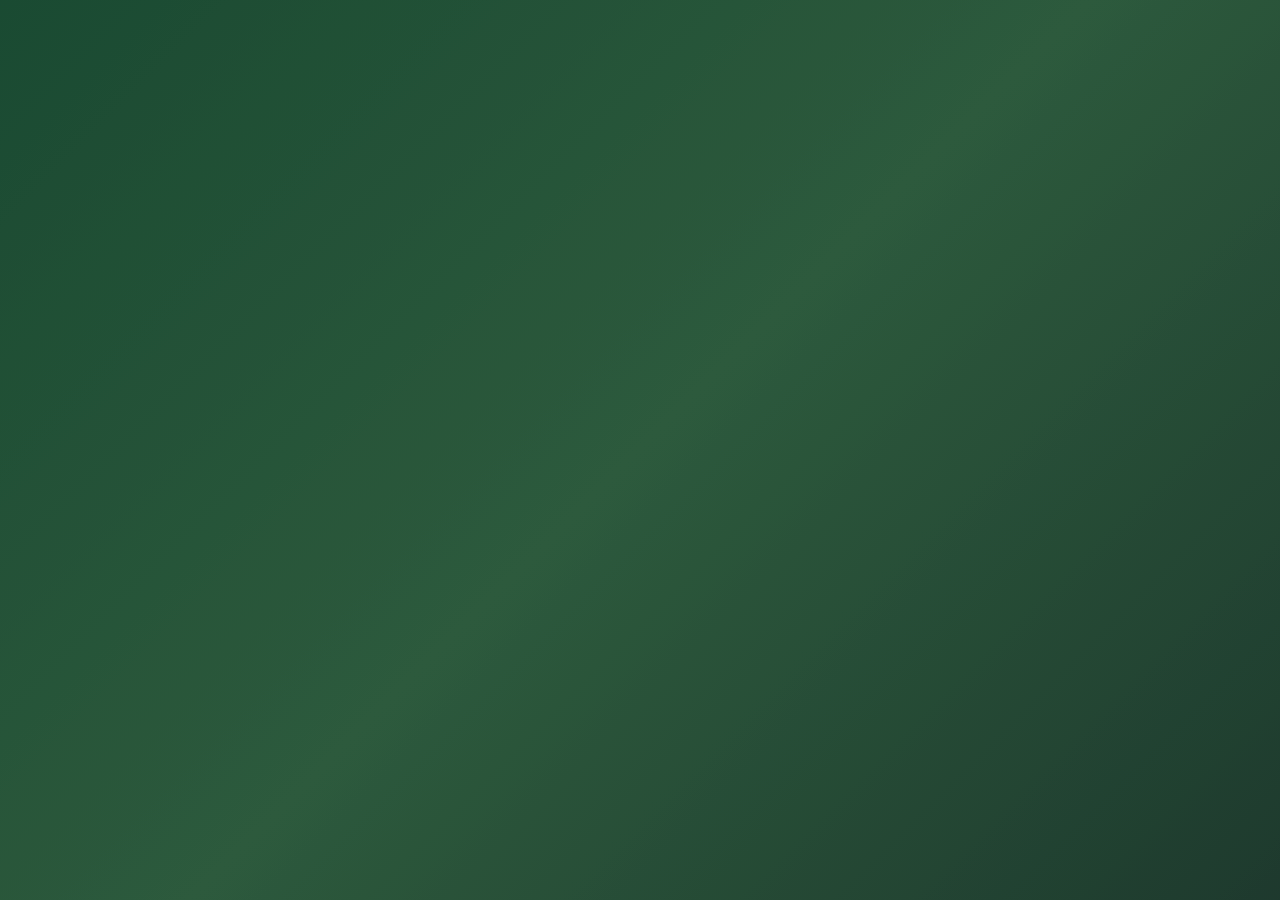
<file: index.html>
<!DOCTYPE html>
<html lang="en">
  <head>
    <meta charset="UTF-8" />
    <meta name="viewport" content="width=device-width, initial-scale=1.0" />
    <title>Bug Catcher Jim - Adventure Game</title>
    <link rel="stylesheet" href="styles.css" />
  </head>
  <body>
    <div id="game-container">
      <!-- Game content will be dynamically loaded here -->
    </div>

    <!-- Game UI Overlay -->
    <div id="game-ui" style="display: none">
      <div class="game-hud">
        <!-- Essential game info -->
        <div class="hud-top">
          <div class="hud-item">
            <span class="hud-label">Stage:</span>
            <span class="hud-value" id="stage-display">1</span>
          </div>
          <div class="hud-item">
            <span class="hud-label">Score:</span>
            <span class="hud-value" id="score-display">0</span>
          </div>
          <div class="hud-item coordinates">
            <span class="hud-label">Position:</span>
            <span class="hud-value" id="coordinates-display">(0, 0)</span>
          </div>
        </div>

        <!-- Stamina bar -->
        <div class="stamina-container">
          <div class="stamina-label">Stamina</div>
          <div class="stamina-bar">
            <div id="stamina-bar-fill" class="stamina-bar-fill"></div>
          </div>
        </div>

        <!-- Current status -->
        <div class="current-status">
          <div class="status-carrying">
            <span class="status-label">Carrying:</span>
            <span class="status-value" id="carrying-display">0/3</span>
          </div>
          <div class="status-stage">
            <span class="status-label">Controls:</span>
            <span class="status-value">WASD + SPACE to sprint</span>
          </div>
        </div>
      </div>
    </div>

    <!-- Canvas will be created dynamically by JavaScript -->

    <!-- Audio elements -->
    <audio id="background-music" loop preload="auto">
      <source src="audio/background-music.mp3" type="audio/mpeg" />
    </audio>
    <audio id="collect-sound" preload="auto">
      <source src="audio/collect-sound.mp3" type="audio/mpeg" />
    </audio>
    <audio id="ui-hover" preload="auto">
      <source src="audio/ui-hover.mp3" type="audio/mpeg" />
    </audio>
    <audio id="deposit-sound" preload="auto">
      <source src="audio/deposit-sound.mp3" type="audio/mpeg" />
    </audio>
    <audio id="monster-spawn" preload="auto">
      <source src="audio/monster-spawn.mp3" type="audio/mpeg" />
    </audio>
    <audio id="death-sound" preload="auto">
      <source src="audio/death-sound.mp3" type="audio/mpeg" />
    </audio>
    <audio id="stage-transition" preload="auto">
      <source src="audio/stage-transition.mp3" type="audio/mpeg" />
    </audio>
    <audio id="sprint-start" preload="auto">
      <source src="audio/sprint-start.mp3" type="audio/mpeg" />
    </audio>
    <audio id="sprint-stop" preload="auto">
      <source src="audio/sprint-stop.mp3" type="audio/mpeg" />
    </audio>

    <!-- Scripts -->
    <script src="config.js"></script>
    <script src="messages.js"></script>
    <script src="end-screen.js"></script>
    <script src="start-screen.js"></script>
    <script src="app.js"></script>
  </body>
</html>
</file>
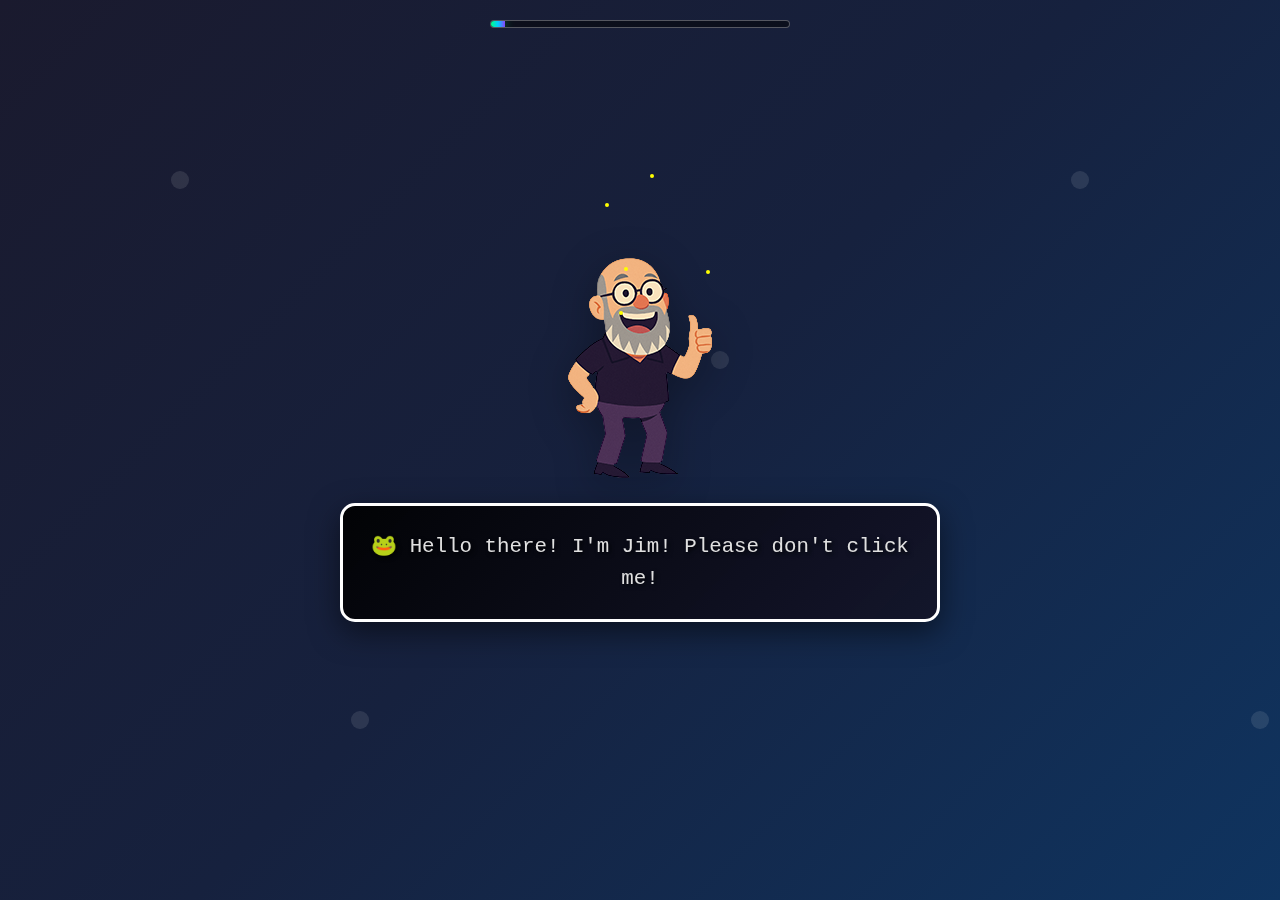
<file: HelloJim/index.html>
<!DOCTYPE html>
<html lang="en">
  <head>
    <meta charset="UTF-8" />
    <meta name="viewport" content="width=device-width, initial-scale=1.0" />
    <title>Jim Clicking Game - Enhanced</title>
    <style>
      * {
        margin: 0;
        padding: 0;
        box-sizing: border-box;
      }

      body {
        font-family: "Courier New", monospace;
        background: linear-gradient(
          135deg,
          #1a1a2e 0%,
          #16213e 50%,
          #0f3460 100%
        );
        color: #e0e0e0;
        min-height: 100vh;
        overflow: hidden;
        cursor: crosshair;
        position: relative;
      }

      body::before {
        content: "";
        position: fixed;
        top: 0;
        left: 0;
        width: 100%;
        height: 100%;
        background: url('data:image/svg+xml,<svg xmlns="http://www.w3.org/2000/svg" viewBox="0 0 100 100"><circle cx="20" cy="20" r="1" fill="rgba(255,255,255,0.1)"/><circle cx="80" cy="40" r="1" fill="rgba(255,255,255,0.1)"/><circle cx="40" cy="80" r="1" fill="rgba(255,255,255,0.1)"/></svg>');
        animation: twinkle 4s infinite;
        z-index: -1;
      }

      @keyframes twinkle {
        0%,
        100% {
          opacity: 0.3;
        }
        50% {
          opacity: 0.8;
        }
      }

      #game-container {
        position: relative;
        width: 100vw;
        height: 100vh;
        display: flex;
        flex-direction: column;
        justify-content: center;
        align-items: center;
        transition: transform 0.1s ease;
      }

      .screen-shake {
        animation: screenShake 0.5s ease-in-out;
      }

      @keyframes screenShake {
        0%,
        100% {
          transform: translate(0, 0);
        }
        10% {
          transform: translate(-5px, -5px);
        }
        20% {
          transform: translate(5px, 5px);
        }
        30% {
          transform: translate(-3px, 3px);
        }
        40% {
          transform: translate(3px, -3px);
        }
        50% {
          transform: translate(-2px, 2px);
        }
        60% {
          transform: translate(2px, -2px);
        }
        70% {
          transform: translate(-1px, 1px);
        }
        80% {
          transform: translate(1px, -1px);
        }
        90% {
          transform: translate(-1px, -1px);
        }
      }

      .jim-container {
        position: relative;
        text-align: center;
      }

      .jim-image {
        max-width: 300px;
        height: auto;
        cursor: pointer;
        transition: all 0.3s cubic-bezier(0.34, 1.56, 0.64, 1);
        user-select: none;
        filter: drop-shadow(0 10px 20px rgba(0, 0, 0, 0.3));
      }

      .jim-image:hover {
        transform: scale(1.05) rotate(1deg);
        filter: drop-shadow(0 15px 30px rgba(255, 255, 255, 0.2))
          brightness(1.2);
      }

      .jim-image.clicked {
        animation: clickPulse 0.3s ease-out;
      }

      @keyframes clickPulse {
        0% {
          transform: scale(1);
        }
        50% {
          transform: scale(1.15) rotate(5deg);
        }
        100% {
          transform: scale(1);
        }
      }

      .jim-image.damaged {
        animation: damageShake 0.4s ease-in-out;
        filter: drop-shadow(0 10px 20px rgba(255, 0, 0, 0.5)) hue-rotate(0deg);
      }

      @keyframes damageShake {
        0%,
        100% {
          transform: scale(1) rotate(0deg);
          filter: hue-rotate(0deg);
        }
        25% {
          transform: scale(0.95) rotate(-2deg);
          filter: hue-rotate(180deg);
        }
        75% {
          transform: scale(1.05) rotate(2deg);
          filter: hue-rotate(90deg);
        }
      }

      /* Beetle-specific animations */
      .beetle-jim {
        animation: beetleWiggle 2s infinite ease-in-out;
      }

      @keyframes beetleWiggle {
        0%,
        100% {
          transform: rotate(-1deg) scale(1);
        }
        25% {
          transform: rotate(1deg) scale(1.02);
        }
        50% {
          transform: rotate(-0.5deg) scale(0.98);
        }
        75% {
          transform: rotate(0.5deg) scale(1.01);
        }
      }

      .beetle-jim:hover {
        animation: beetleAngry 0.5s infinite ease-in-out;
      }

      @keyframes beetleAngry {
        0%,
        100% {
          transform: rotate(-3deg) scale(1.05);
        }
        50% {
          transform: rotate(3deg) scale(1.1);
        }
      }

      .beetle-jim.low-health {
        animation: beetlePanic 0.3s infinite ease-in-out;
        filter: drop-shadow(0 0 20px rgba(255, 0, 0, 0.8));
      }

      @keyframes beetlePanic {
        0%,
        100% {
          transform: rotate(-5deg) scale(0.95);
        }
        50% {
          transform: rotate(5deg) scale(1.1);
        }
      }

      /* Happy Jim animations */
      .happy-jim {
        animation: happyBounce 1.5s infinite ease-in-out;
      }

      @keyframes happyBounce {
        0%,
        100% {
          transform: translateY(0) rotate(0deg);
        }
        50% {
          transform: translateY(-10px) rotate(2deg);
        }
      }

      /* Scared Jim animations */
      .scared-jim {
        animation: scaredShiver 0.1s infinite ease-in-out;
      }

      @keyframes scaredShiver {
        0%,
        100% {
          transform: translateX(0);
        }
        25% {
          transform: translateX(-2px);
        }
        75% {
          transform: translateX(2px);
        }
      }

      /* Dead Jim animation */
      .dead-jim {
        animation: deadFloat 3s infinite ease-in-out;
        filter: grayscale(50%) brightness(0.7);
      }

      @keyframes deadFloat {
        0%,
        100% {
          transform: rotate(-5deg);
        }
        50% {
          transform: rotate(5deg);
        }
      }

      /* Invincible Jim animation */
      .invincible-jim {
        animation: invincibleGlow 1s infinite ease-in-out;
      }

      @keyframes invincibleGlow {
        0%,
        100% {
          filter: drop-shadow(0 0 10px rgba(255, 255, 0, 0.5)) brightness(1);
        }
        50% {
          filter: drop-shadow(0 0 30px rgba(255, 255, 0, 1)) brightness(1.3);
        }
      }

      .dialogue-box {
        background: linear-gradient(
          135deg,
          rgba(0, 0, 0, 0.9),
          rgba(20, 20, 40, 0.9)
        );
        border: 3px solid #fff;
        border-radius: 15px;
        padding: 25px;
        margin: 20px;
        max-width: 600px;
        min-height: 100px;
        display: flex;
        align-items: center;
        justify-content: center;
        box-shadow: 0 10px 30px rgba(0, 0, 0, 0.5);
        backdrop-filter: blur(10px);
        animation: dialoguePulse 0.5s ease-out;
      }

      @keyframes dialoguePulse {
        0% {
          transform: scale(0.9);
          opacity: 0;
        }
        100% {
          transform: scale(1);
          opacity: 1;
        }
      }

      .dialogue-text {
        font-size: 1.3em;
        text-align: center;
        line-height: 1.5;
        text-shadow: 2px 2px 4px rgba(0, 0, 0, 0.8);
        animation: typewriter 1s ease-in-out;
      }

      @keyframes typewriter {
        0% {
          width: 0;
          opacity: 0;
        }
        100% {
          width: 100%;
          opacity: 1;
        }
      }

      .hp-bar-container {
        margin: 25px 0;
        display: none;
        animation: hpBarSlideIn 0.5s ease-out;
      }

      @keyframes hpBarSlideIn {
        0% {
          transform: translateY(-20px);
          opacity: 0;
        }
        100% {
          transform: translateY(0);
          opacity: 1;
        }
      }

      .hp-bar {
        width: 250px;
        height: 25px;
        background: linear-gradient(135deg, #333, #555);
        border: 3px solid #fff;
        border-radius: 15px;
        overflow: hidden;
        margin: 0 auto;
        box-shadow: inset 0 5px 10px rgba(0, 0, 0, 0.5);
        position: relative;
      }

      .hp-bar::before {
        content: "";
        position: absolute;
        top: 0;
        left: 0;
        right: 0;
        height: 30%;
        background: linear-gradient(
          90deg,
          transparent,
          rgba(255, 255, 255, 0.3),
          transparent
        );
        animation: hpShine 2s infinite;
      }

      @keyframes hpShine {
        0% {
          transform: translateX(-100%);
        }
        100% {
          transform: translateX(100%);
        }
      }

      .hp-fill {
        height: 100%;
        background: linear-gradient(90deg, #ff4444, #ff8844, #ffaa44);
        transition: width 0.5s cubic-bezier(0.25, 0.46, 0.45, 0.94);
        position: relative;
        box-shadow: 0 0 20px rgba(255, 68, 68, 0.5);
      }

      .hp-fill.critical {
        background: linear-gradient(90deg, #ff0000, #cc0000);
        animation: hpCritical 0.5s infinite ease-in-out;
      }

      @keyframes hpCritical {
        0%,
        100% {
          box-shadow: 0 0 20px rgba(255, 0, 0, 0.8);
        }
        50% {
          box-shadow: 0 0 40px rgba(255, 0, 0, 1);
        }
      }

      .hp-text {
        text-align: center;
        margin-top: 8px;
        font-weight: bold;
        font-size: 1.1em;
        text-shadow: 2px 2px 4px rgba(0, 0, 0, 0.8);
      }

      .flying-jim {
        position: absolute !important;
        transition: all 1.5s cubic-bezier(0.25, 0.46, 0.45, 0.94) !important;
        animation: mothFlutter 0.3s infinite ease-in-out;
      }

      @keyframes mothFlutter {
        0%,
        100% {
          transform: rotate(-2deg) scale(1);
        }
        50% {
          transform: rotate(2deg) scale(1.02);
        }
      }

      .hopping-jim {
        position: absolute !important;
        animation: chickenHop 0.8s infinite ease-in-out;
      }

      @keyframes chickenHop {
        0%,
        100% {
          transform: translateY(0) rotate(-5deg);
        }
        50% {
          transform: translateY(-30px) rotate(5deg);
        }
      }

      .particle {
        position: absolute;
        pointer-events: none;
        z-index: 1000;
        animation: particleSpin 2s linear infinite;
      }

      @keyframes particleSpin {
        0% {
          transform: rotate(0deg) scale(1);
        }
        50% {
          transform: rotate(180deg) scale(1.2);
        }
        100% {
          transform: rotate(360deg) scale(1);
        }
      }

      .particle-container {
        position: fixed;
        top: 0;
        left: 0;
        width: 100vw;
        height: 100vh;
        pointer-events: none;
        z-index: 999;
      }

      .click-effect {
        position: absolute;
        pointer-events: none;
        color: #fff;
        font-size: 2em;
        font-weight: bold;
        text-shadow: 2px 2px 4px rgba(0, 0, 0, 0.8);
        animation: clickEffectFloat 1s ease-out forwards;
        z-index: 100;
      }

      @keyframes clickEffectFloat {
        0% {
          transform: scale(0) translateY(0);
          opacity: 1;
        }
        50% {
          transform: scale(1.2) translateY(-30px);
          opacity: 1;
        }
        100% {
          transform: scale(1) translateY(-60px);
          opacity: 0;
        }
      }

      .rainbow-effect {
        animation: rainbow 1s infinite;
      }

      @keyframes rainbow {
        0% {
          filter: hue-rotate(0deg) saturate(1.5);
        }
        25% {
          filter: hue-rotate(90deg) saturate(1.8);
        }
        50% {
          filter: hue-rotate(180deg) saturate(2);
        }
        75% {
          filter: hue-rotate(270deg) saturate(1.8);
        }
        100% {
          filter: hue-rotate(360deg) saturate(1.5);
        }
      }

      .progress-bar {
        position: fixed;
        top: 20px;
        left: 50%;
        transform: translateX(-50%);
        width: 300px;
        height: 8px;
        background: rgba(0, 0, 0, 0.5);
        border-radius: 4px;
        overflow: hidden;
        border: 1px solid rgba(255, 255, 255, 0.3);
        transition: opacity 1s ease-out;
      }

      .progress-bar.fade-out {
        opacity: 0;
      }

      .progress-fill {
        height: 100%;
        background: linear-gradient(90deg, #00ff88, #00ccff, #8844ff);
        transition: width 0.3s ease;
        box-shadow: 0 0 10px rgba(0, 255, 136, 0.5);
      }

      .combo-counter {
        position: fixed;
        top: 50px;
        right: 30px;
        font-size: 1.5em;
        font-weight: bold;
        color: #ffff00;
        text-shadow: 2px 2px 4px rgba(0, 0, 0, 0.8);
        animation: comboPulse 0.5s ease-out;
      }

      @keyframes comboPulse {
        0%,
        100% {
          transform: scale(1);
        }
        50% {
          transform: scale(1.2);
        }
      }
    </style>
  </head>
  <body>
    <div class="progress-bar">
      <div id="progress-fill" class="progress-fill"></div>
    </div>

    <div id="combo-counter" class="combo-counter" style="display: none"></div>

    <div id="game-container">
      <div class="jim-container">
        <img
          id="jim-image"
          class="jim-image happy-jim"
          src="jim1.png"
          alt="Jim"
        />
        <div id="dialogue-box" class="dialogue-box">
          <div id="dialogue-text" class="dialogue-text">
            Click me to begin this wild adventure!
          </div>
        </div>
        <div id="hp-bar-container" class="hp-bar-container">
          <div class="hp-bar">
            <div id="hp-fill" class="hp-fill"></div>
          </div>
          <div id="hp-text" class="hp-text"></div>
        </div>
      </div>
    </div>

    <div id="particle-container" class="particle-container"></div>

    <script>
      class JimGame {
        constructor() {
          this.currentJim = 1;
          this.maxJim = 22;
          this.hp = 0;
          this.maxHp = 0;
          this.clicksRequired = 1;
          this.currentClicks = 0;
          this.isMoving = false;
          this.moveInterval = null;
          this.particles = [];
          this.comboCount = 0;
          this.lastClickTime = 0;
          this.beetleClickCount = 0;

          this.jimImage = document.getElementById("jim-image");
          this.dialogueBox = document.getElementById("dialogue-box");
          this.dialogueText = document.getElementById("dialogue-text");
          this.hpContainer = document.getElementById("hp-bar-container");
          this.hpFill = document.getElementById("hp-fill");
          this.hpText = document.getElementById("hp-text");
          this.particleContainer =
            document.getElementById("particle-container");
          this.gameContainer = document.getElementById("game-container");
          this.progressFill = document.getElementById("progress-fill");
          this.comboCounter = document.getElementById("combo-counter");
          this.progressBar = document.querySelector(".progress-bar");

          this.dialogues = {
            1: "🐸 Hello there! I'm Jim! Please don't click me!",
            2: "😱 Oh no! You're going to click me! I'm SO scared!",
            3: "😵 Ow! That hurt!",
            4: "😖 My arm! OMG please stop, it's starting to bleed.",
            5: "💫 You vaporized my hand! I'm losing so much blood now!",
            6: "😏 Haha! Just kidding! You can't actually hurt me!",
            7: "✨ I'm INVINCIBLE! Your clicks are powerless against me!",
            8: "💀 Bleh... I'm dead...",
            9: "🗣️ Even as just a head, I CANNOT DIE! Mwahahaha!",
            10: "👻 Seriously, I'm immortal! Watch me transform...",
            11: "🪲 BEETLE MODE ACTIVATED! I have 5 HP now!",
            12: "🪲 Stronger beetle form! 6 HP of pure bug power!",
            13: "🪲 Even MORE beetle! 7 HP! I'm getting tougher!",
            14: "🪲 MEGA beetle! 8 HP! Try to stop me now!",
            15: "🪲 ULTRA beetle! 9 HP! I'm nearly unstoppable!",
            16: "🪲 SUPREME beetle! 10 HP! Peak beetle performance!",
            17: "🪲 LEGENDARY beetle! 11 HP! Maximum bug evolution!",
            18: "🦋 Now I'm a MOTH! Catch me if you can! 3 HP!",
            19: "🐔 Hop hop! I'm chicken-Jim! You need 2 clicks!",
            20: "🐔 Still hopping! Can't catch me! 2 clicks needed!",
            21: "🐔 Bawk bawk! I'm getting away! Click twice!",
            22: "🐔 FINAL FORM! Two more clicks and... CHAOS ERUPTS!",
          };

          // Beetle battle taunts for cycling dialogue
          this.beetleTaunts = {
            11: [
              "🪲 BEETLE MODE ACTIVATED! I have 5 HP now!",
              "🪲 You can't hurt me! I'm a bug now!",
              "🪲 My exoskeleton is impenetrable!",
              "🪲 Buzz buzz! Try harder!",
              "🪲 Is that the best you can do?",
            ],
            12: [
              "🪲 Stronger beetle form! 6 HP of pure bug power!",
              "🪲 I'm evolving with each hit!",
              "🪲 My carapace grows stronger!",
              "🪲 You're making me tougher!",
              "🪲 Keep clicking, I love it!",
            ],
            13: [
              "🪲 Even MORE beetle! 7 HP! I'm getting tougher!",
              "🪲 My mandibles are getting sharper!",
              "🪲 I'm becoming the ultimate bug!",
              "🪲 Your clicks fuel my transformation!",
              "🪲 I'm unstoppable now!",
            ],
            14: [
              "🪲 MEGA beetle! 8 HP! Try to stop me now!",
              "🪲 I'm reaching peak beetle form!",
              "🪲 My wings are growing stronger!",
              "🪲 You cannot comprehend my power!",
              "🪲 I am become bug, destroyer of clicks!",
            ],
            15: [
              "🪲 ULTRA beetle! 9 HP! I'm nearly unstoppable!",
              "🪲 I transcend normal beetle limits!",
              "🪲 My chitinous armor is legendary!",
              "🪲 You're witnessing bug perfection!",
              "🪲 I am the alpha and omega of beetles!",
            ],
            16: [
              "🪲 SUPREME beetle! 10 HP! Peak beetle performance!",
              "🪲 I am the pinnacle of bug evolution!",
              "🪲 My beetle form knows no equal!",
              "🪲 You face the ultimate arthropod!",
              "🪲 I am the beetle final boss!",
            ],
            17: [
              "🪲 LEGENDARY beetle! 11 HP! Maximum bug evolution!",
              "🪲 I have achieved beetle enlightenment!",
              "🪲 My form is beyond mortal comprehension!",
              "🪲 I am the stuff of beetle legends!",
              "🪲 Witness my ultimate beetle majesty!",
            ],
          };

          this.clickPhrases = [
            "POW!",
            "BAM!",
            "WHACK!",
            "BONK!",
            "SMASH!",
            "HIT!",
            "CRACK!",
            "THWAP!",
            "BOOM!",
            "ZAP!",
          ];

          this.init();
        }

        init() {
          this.updateDisplay();
          this.updateProgressBar();
          this.jimImage.addEventListener("click", (e) => this.handleClick(e));
          document.addEventListener("mousemove", (e) =>
            this.handleMouseMove(e)
          );

          // Add some initial sparkle
          this.createSparkle(this.jimImage.getBoundingClientRect());
        }

        // Helper function to keep positions within screen bounds
        keepWithinBounds(x, y, elementWidth, elementHeight) {
          const margin = 20; // Minimum distance from screen edges
          const maxX = window.innerWidth - elementWidth - margin;
          const maxY = window.innerHeight - elementHeight - margin;

          const boundedX = Math.max(margin, Math.min(maxX, x));
          const boundedY = Math.max(margin, Math.min(maxY, y));

          return { x: boundedX, y: boundedY };
        }

        handleClick(e) {
          e.preventDefault();
          const now = Date.now();

          // Combo system
          if (now - this.lastClickTime < 1000) {
            this.comboCount++;
          } else {
            this.comboCount = 1;
          }
          this.lastClickTime = now;
          this.updateComboCounter();

          // Visual feedback
          this.addClickEffect(e);
          this.jimImage.classList.add("clicked");
          setTimeout(() => this.jimImage.classList.remove("clicked"), 300);

          // Screen shake for impact
          if (this.currentJim >= 11) {
            this.screenShake();
          }

          this.currentClicks++;

          if (this.currentJim >= 11 && this.currentJim <= 18) {
            // HP system active
            this.hp = Math.max(0, this.hp - 1);
            this.updateHPBar();

            // Add damage animation
            this.jimImage.classList.add("damaged");
            setTimeout(() => this.jimImage.classList.remove("damaged"), 400);

            // Cycle beetle dialogue during combat
            if (this.currentJim >= 11 && this.currentJim <= 17) {
              this.beetleClickCount++;
              this.updateBeetleDialogue();
            }

            if (this.hp > 0) {
              return; // Don't advance until HP is 0
            }
          }

          if (this.currentJim >= 19 && this.currentJim <= 22) {
            // Hopping Jims need 2 clicks
            if (this.currentClicks < 2) {
              this.moveAwayFromCursor(e);
              return;
            }
          }

          // Advance to next Jim
          this.currentClicks = 0;
          this.beetleClickCount = 0; // Reset beetle click counter
          this.currentJim++;

          if (this.currentJim > this.maxJim) {
            this.startParticleShow();
            return;
          }

          this.updateDisplay();
          this.updateProgressBar();
        }

        updateDisplay() {
          this.jimImage.src = `jim${this.currentJim}.png`;
          this.dialogueText.textContent =
            this.dialogues[this.currentJim] || "...";

          // Add dialogue animation
          this.dialogueBox.style.animation = "dialoguePulse 0.5s ease-out";

          // Reset positioning and movement
          this.stopMovement();
          this.jimImage.style.position = "static";
          this.jimImage.className = "jim-image"; // Reset classes

          // Add personality-based animations
          this.addPersonalityAnimation();

          // HP system for beetles (11-17) and moth (18)
          if (this.currentJim >= 11 && this.currentJim <= 18) {
            this.setupHPSystem();
            // Fade out progress bar when entering beetle mode
            if (this.currentJim === 11) {
              this.progressBar.classList.add("fade-out");
            }
          } else {
            this.hpContainer.style.display = "none";
          }

          // Special behaviors
          if (this.currentJim === 18) {
            this.startFlyingBehavior();
          } else if (this.currentJim >= 19 && this.currentJim <= 22) {
            this.startHoppingBehavior();
          }
        }

        updateBeetleDialogue() {
          if (this.beetleTaunts[this.currentJim]) {
            const taunts = this.beetleTaunts[this.currentJim];
            const tauntIndex = (this.beetleClickCount - 1) % taunts.length;
            this.dialogueText.textContent = taunts[tauntIndex];
            this.dialogueBox.style.animation = "dialoguePulse 0.5s ease-out";
          }
        }

        addPersonalityAnimation() {
          if (this.currentJim === 1) {
            this.jimImage.classList.add("happy-jim");
          } else if (this.currentJim === 2) {
            this.jimImage.classList.add("scared-jim");
          } else if (this.currentJim >= 6 && this.currentJim <= 7) {
            this.jimImage.classList.add("invincible-jim");
          } else if (this.currentJim === 8) {
            this.jimImage.classList.add("dead-jim");
          } else if (this.currentJim >= 11 && this.currentJim <= 17) {
            this.jimImage.classList.add("beetle-jim");
          }
        }

        setupHPSystem() {
          if (this.currentJim >= 11 && this.currentJim <= 17) {
            // Beetles: HP increases by 1 each time, starting at 5
            this.maxHp = 3 + (this.currentJim - 11);
          } else if (this.currentJim === 18) {
            // Moth: 3 HP
            this.maxHp = 6;
          }

          this.hp = this.maxHp;
          this.hpContainer.style.display = "block";
          this.hpContainer.style.animation = "hpBarSlideIn 0.5s ease-out";
          this.updateHPBar();
        }

        updateHPBar() {
          const percentage = (this.hp / this.maxHp) * 100;
          this.hpFill.style.width = percentage + "%";
          this.hpText.textContent = `❤️ ${this.hp} / ${this.maxHp} HP`;

          // Add critical health effects
          if (percentage <= 25) {
            this.hpFill.classList.add("critical");
            if (this.currentJim >= 11 && this.currentJim <= 17) {
              this.jimImage.classList.add("low-health");
            }
          } else {
            this.hpFill.classList.remove("critical");
            this.jimImage.classList.remove("low-health");
          }
        }

        updateProgressBar() {
          const percentage = (this.currentJim / this.maxJim) * 100;
          this.progressFill.style.width = percentage + "%";
        }

        updateComboCounter() {
          if (this.comboCount > 1) {
            this.comboCounter.textContent = `${this.comboCount}x COMBO!`;
            this.comboCounter.style.display = "block";
            this.comboCounter.style.animation = "comboPulse 0.5s ease-out";

            setTimeout(() => {
              if (Date.now() - this.lastClickTime > 2000) {
                this.comboCounter.style.display = "none";
                this.comboCount = 0;
              }
            }, 2000);
          }
        }

        addClickEffect(e) {
          const effect = document.createElement("div");
          effect.classList.add("click-effect");
          effect.textContent =
            this.clickPhrases[
              Math.floor(Math.random() * this.clickPhrases.length)
            ];

          const rect = this.jimImage.getBoundingClientRect();
          effect.style.left = rect.left + Math.random() * rect.width + "px";
          effect.style.top = rect.top + Math.random() * rect.height + "px";
          effect.style.color = `hsl(${Math.random() * 360}, 100%, 70%)`;

          document.body.appendChild(effect);

          setTimeout(() => effect.remove(), 1000);
        }

        screenShake() {
          this.gameContainer.classList.add("screen-shake");
          setTimeout(
            () => this.gameContainer.classList.remove("screen-shake"),
            500
          );
        }

        createSparkle(rect) {
          for (let i = 0; i < 5; i++) {
            setTimeout(() => {
              const sparkle = document.createElement("div");
              sparkle.style.position = "absolute";
              sparkle.style.left =
                rect.left + Math.random() * rect.width + "px";
              sparkle.style.top = rect.top + Math.random() * rect.height + "px";
              sparkle.style.width = "4px";
              sparkle.style.height = "4px";
              sparkle.style.background = "#ffff00";
              sparkle.style.borderRadius = "50%";
              sparkle.style.pointerEvents = "none";
              sparkle.style.animation = "clickEffectFloat 1s ease-out forwards";
              sparkle.style.zIndex = "100";

              document.body.appendChild(sparkle);
              setTimeout(() => sparkle.remove(), 1000);
            }, i * 100);
          }
        }

        startFlyingBehavior() {
          this.jimImage.classList.add("flying-jim");
          this.jimImage.style.position = "absolute";
          this.isMoving = true;

          // Get the Jim image dimensions for boundary calculations
          const jimRect = this.jimImage.getBoundingClientRect();
          const jimWidth = jimRect.width;
          const jimHeight = jimRect.height;

          this.moveInterval = setInterval(() => {
            // Generate random position within screen bounds
            const randomX = Math.random() * (window.innerWidth - jimWidth);
            const randomY = Math.random() * (window.innerHeight - jimHeight);

            // Ensure position is within bounds
            const boundedPos = this.keepWithinBounds(
              randomX,
              randomY,
              jimWidth,
              jimHeight
            );

            this.jimImage.style.left = boundedPos.x + "px";
            this.jimImage.style.top = boundedPos.y + "px";

            // Add flutter trail
            this.createFlutterTrail(boundedPos.x, boundedPos.y);
          }, 1500);
        }

        createFlutterTrail(x, y) {
          for (let i = 0; i < 3; i++) {
            setTimeout(() => {
              const trail = document.createElement("div");
              trail.style.position = "absolute";
              trail.style.left = x + Math.random() * 50 + "px";
              trail.style.top = y + Math.random() * 50 + "px";
              trail.style.width = "6px";
              trail.style.height = "6px";
              trail.style.background = "rgba(255, 255, 255, 0.6)";
              trail.style.borderRadius = "50%";
              trail.style.pointerEvents = "none";
              trail.style.animation = "clickEffectFloat 0.8s ease-out forwards";

              document.body.appendChild(trail);
              setTimeout(() => trail.remove(), 800);
            }, i * 50);
          }
        }

        startHoppingBehavior() {
          this.jimImage.classList.add("hopping-jim");
          this.jimImage.style.position = "absolute";

          // Initialize chicken running behavior
          this.chickenDirection = Math.random() < 0.5 ? 1 : -1; // 1 for clockwise, -1 for counter-clockwise
          this.chickenPosition = 0; // Position along the perimeter (0-1)
          this.chickenSpeed = 0.002; // Speed of movement along perimeter

          this.positionChickenOnEdge();
          this.startChickenRunning();
        }

        positionChickenOnEdge() {
          const margin = 20;
          const jimWidth = 300; // Use the max-width from CSS instead of getBoundingClientRect
          const jimHeight = jimWidth * 0.75; // Approximate aspect ratio for Jim images

          // Calculate screen dimensions minus margins and Jim's size
          const screenWidth = window.innerWidth - margin * 2 - jimWidth;
          const screenHeight = window.innerHeight - margin * 2 - jimHeight;
          const perimeter = (screenWidth + screenHeight) * 2;
          const bumppx = window.innerWidth * 0.3;
          const bumppy = window.innerHeight * 0.3;

          // Convert position (0-1) to actual coordinates on screen edge
          const distanceAlongPerimeter = this.chickenPosition * perimeter;
          let x, y;

          if (distanceAlongPerimeter <= screenWidth) {
            // Top edge - moving left to right
            x = margin + distanceAlongPerimeter;
            y = margin;
          } else if (distanceAlongPerimeter <= screenWidth + screenHeight) {
            // Right edge - moving top to bottom
            x = margin + screenWidth;
            y = margin + (distanceAlongPerimeter - screenWidth);
          } else if (distanceAlongPerimeter <= screenWidth * 2 + screenHeight) {
            // Bottom edge - moving right to left
            x =
              margin +
              screenWidth -
              (distanceAlongPerimeter - screenWidth - screenHeight);
            y = margin + screenHeight;
          } else {
            // Left edge - moving bottom to top
            x = margin;
            y =
              margin +
              screenHeight -
              (distanceAlongPerimeter - screenWidth * 2 - screenHeight);
          }

          this.jimImage.style.left = x - bumppx + "px";
          this.jimImage.style.top = y - bumppy + "px";
        }

        startChickenRunning() {
          this.isMoving = true;

          this.moveInterval = setInterval(() => {
            // Move along the perimeter
            this.chickenPosition += this.chickenSpeed * this.chickenDirection;

            // Wrap around when reaching the end
            if (this.chickenPosition < 0) {
              this.chickenPosition = 1;
            } else if (this.chickenPosition > 1) {
              this.chickenPosition = 0;
            }

            this.positionChickenOnEdge();
          }, 16); // ~60fps
        }

        moveAwayFromCursor(e) {
          // For chicken Jims, reverse direction instead of moving away from cursor
          this.chickenDirection *= -1;

          // Add escape dust at current position
          const rect = this.jimImage.getBoundingClientRect();
          this.createEscapeDust(rect.left, rect.top);
        }

        createEscapeDust(x, y) {
          for (let i = 0; i < 5; i++) {
            const dust = document.createElement("div");
            dust.style.position = "absolute";
            dust.style.left = x + Math.random() * 100 + "px";
            dust.style.top = y + Math.random() * 100 + "px";
            dust.style.width = "8px";
            dust.style.height = "8px";
            dust.style.background = "rgba(255, 255, 255, 0.4)";
            dust.style.borderRadius = "50%";
            dust.style.pointerEvents = "none";
            dust.style.animation = "clickEffectFloat 1.2s ease-out forwards";

            document.body.appendChild(dust);
            setTimeout(() => dust.remove(), 1200);
          }
        }

        handleMouseMove(e) {
          // Removed cursor avoidance for chicken Jims - they now run along edges
          // and only change direction when clicked
        }

        stopMovement() {
          this.isMoving = false;
          if (this.moveInterval) {
            clearInterval(this.moveInterval);
            this.moveInterval = null;
          }
        }

        startParticleShow() {
          this.dialogueText.textContent = "🎉 ULTIMATE PARTICLE EXPLOSION! 🎉";
          this.jimImage.style.display = "none";
          this.hpContainer.style.display = "none";
          this.comboCounter.style.display = "none";

          // Massive screen shake
          this.gameContainer.classList.add("screen-shake");

          // Create massive particle shower
          const particleCount = 500;
          const duration = 10000; // 10 seconds

          for (let i = 0; i < particleCount; i++) {
            setTimeout(() => {
              this.createParticle();
            }, Math.random() * duration);
          }

          // Add firework bursts
          for (let i = 0; i < 20; i++) {
            setTimeout(() => {
              this.createFireworkBurst();
            }, Math.random() * duration);
          }

          // Restart game after particle show
          setTimeout(() => {
            this.resetGame();
          }, duration);
        }

        createParticle() {
          const particle = document.createElement("img");
          particle.classList.add("particle", "rainbow-effect");
          particle.src = Math.random() > 0.5 ? "thumbs.png" : "hand.png";

          // Random starting position at top of screen
          particle.style.left = Math.random() * window.innerWidth + "px";
          particle.style.top = "-50px";
          particle.style.width = 30 + Math.random() * 50 + "px";
          particle.style.height = "auto";
          particle.style.position = "absolute";
          particle.style.zIndex = "1000";

          this.particleContainer.appendChild(particle);

          // Animate particle falling with physics
          let yPos = -50;
          let xVel = (Math.random() - 0.5) * 8;
          let yVel = 2 + Math.random() * 4;
          let rotation = Math.random() * 360;
          let rotVel = (Math.random() - 0.5) * 20;

          const animateParticle = () => {
            yPos += yVel;
            yVel += 0.2; // gravity
            rotation += rotVel;

            particle.style.top = yPos + "px";
            particle.style.left = parseFloat(particle.style.left) + xVel + "px";
            particle.style.transform = `rotate(${rotation}deg) scale(${
              1 + Math.sin(yPos * 0.01) * 0.2
            })`;

            if (yPos < window.innerHeight + 100) {
              requestAnimationFrame(animateParticle);
            } else {
              particle.remove();
            }
          };

          requestAnimationFrame(animateParticle);
        }

        createFireworkBurst() {
          const centerX = Math.random() * window.innerWidth;
          const centerY = Math.random() * (window.innerHeight * 0.6);

          for (let i = 0; i < 12; i++) {
            const angle = (i / 12) * Math.PI * 2;
            const burst = document.createElement("div");
            burst.style.position = "absolute";
            burst.style.left = centerX + "px";
            burst.style.top = centerY + "px";
            burst.style.width = "4px";
            burst.style.height = "4px";
            burst.style.background = `hsl(${Math.random() * 360}, 100%, 70%)`;
            burst.style.borderRadius = "50%";
            burst.style.pointerEvents = "none";

            document.body.appendChild(burst);

            let distance = 0;
            const animateBurst = () => {
              distance += 5;
              const x = centerX + Math.cos(angle) * distance;
              const y = centerY + Math.sin(angle) * distance;

              burst.style.left = x + "px";
              burst.style.top = y + "px";
              burst.style.opacity = Math.max(0, 1 - distance / 200);

              if (distance < 200) {
                requestAnimationFrame(animateBurst);
              } else {
                burst.remove();
              }
            };

            requestAnimationFrame(animateBurst);
          }
        }

        resetGame() {
          // Clear particles
          this.particleContainer.innerHTML = "";

          // Reset game state
          this.currentJim = 1;
          this.hp = 0;
          this.maxHp = 0;
          this.clicksRequired = 1;
          this.currentClicks = 0;
          this.comboCount = 0;
          this.beetleClickCount = 0;
          this.chickenDirection = 0;
          this.chickenPosition = 0;
          this.chickenSpeed = 0;
          this.stopMovement();

          // Reset display
          this.jimImage.style.display = "block";
          this.jimImage.style.position = "static";
          this.jimImage.className = "jim-image happy-jim";
          this.gameContainer.classList.remove("screen-shake");
          this.comboCounter.style.display = "none";
          this.progressBar.classList.remove("fade-out"); // Show progress bar again

          this.updateDisplay();
          this.updateProgressBar();

          // Welcome back sparkle
          setTimeout(() => {
            this.createSparkle(this.jimImage.getBoundingClientRect());
          }, 500);
        }
      }

      // Start the game when page loads
      window.addEventListener("load", () => {
        new JimGame();
      });
    </script>
  </body>
</html>
</file>
<file: styles.css>
/* Bug Catcher Jim Game Styles */

* {
  margin: 0;
  padding: 0;
  box-sizing: border-box;
}

body {
  font-family: "Courier New", monospace;
  background: linear-gradient(135deg, #1a4a32 0%, #2d5a3d 50%, #1e3a2e 100%);
  background-size: cover;
  background-position: center;
  background-attachment: fixed;
  color: #e0e0e0;
  min-height: 100vh;
  overflow: hidden;
}

body::before {
  content: "";
  position: fixed;
  top: 0;
  left: 0;
  width: 100%;
  height: 100%;
  background: linear-gradient(
    135deg,
    rgba(26, 74, 50, 0.8) 0%,
    rgba(45, 90, 61, 0.8) 50%,
    rgba(30, 58, 46, 0.8) 100%
  );
  z-index: -1;
}

#game-container {
  min-height: 100vh;
  display: flex;
  flex-direction: column;
  justify-content: center;
  align-items: center;
  padding: 20px;
  position: relative;
}

/* Canvas Positioning - Responsive */
#gameCanvas {
  position: fixed;
  top: 50%;
  left: 50%;
  transform: translate(-50%, -50%);
  border: 3px solid #4a90e2;
  background: #0f3460;
  border-radius: 8px;
  box-shadow: 0 0 20px rgba(74, 144, 226, 0.3);
  z-index: 1;
  max-width: 95vw;
  max-height: 85vh;
}

/* Minimized Game UI - Responsive */
#game-ui {
  position: fixed;
  top: 10px;
  left: 10px;
  right: 10px;
  z-index: 10;
  pointer-events: none;
}

.game-hud {
  background: rgba(0, 0, 0, 0.8);
  border-radius: 10px;
  padding: 12px;
  backdrop-filter: blur(8px);
  border: 2px solid rgba(76, 175, 80, 0.3);
  max-width: 900px;
  margin: 0 auto;
  font-size: clamp(0.8rem, 1.5vw, 1rem);
}

.hud-top {
  display: flex;
  justify-content: space-between;
  align-items: center;
  margin-bottom: 15px;
  flex-wrap: wrap;
  gap: 15px;
}

.hud-item {
  display: flex;
  align-items: center;
  gap: 8px;
  font-size: 1.1em;
}

.hud-label {
  color: #4caf50;
  font-weight: bold;
}

.hud-value {
  color: #ffffff;
  font-weight: bold;
}

.coordinates {
  background: rgba(76, 175, 80, 0.2);
  padding: 5px 10px;
  border-radius: 5px;
  border: 1px solid rgba(76, 175, 80, 0.4);
}

/* Phase Timer - Prominent */
.phase-timer-container {
  text-align: center;
  margin-bottom: 15px;
}

.timer {
  font-size: 1.4em;
  font-weight: bold;
  color: #4caf50;
  margin-bottom: 8px;
  transition: color 0.3s ease;
}

.timer.warning {
  color: #ff5722;
  animation: timerPulse 1s infinite;
}

@keyframes timerPulse {
  0%,
  100% {
    opacity: 1;
  }
  50% {
    opacity: 0.5;
  }
}

.timer-bar {
  width: 100%;
  height: 8px;
  background: rgba(255, 255, 255, 0.2);
  border-radius: 4px;
  overflow: hidden;
}

.timer-bar-fill {
  height: 100%;
  background: linear-gradient(90deg, #4caf50, #8bc34a);
  transition: width 0.3s ease;
  border-radius: 4px;
}

.timer-bar-fill.warning {
  background: linear-gradient(90deg, #ff5722, #ff9800);
}

.timer-bar-fill.night {
  background: linear-gradient(90deg, #9c27b0, #673ab7);
}

/* Current Task */
.current-task {
  display: flex;
  justify-content: space-between;
  align-items: flex-start;
  gap: 20px;
  flex-wrap: wrap;
}

.task-carrying,
.task-order {
  flex: 1;
  min-width: 200px;
}

.task-label {
  display: block;
  color: #4caf50;
  font-size: 0.9em;
  font-weight: bold;
  margin-bottom: 3px;
}

.task-value {
  display: block;
  color: #ffffff;
  font-size: 1em;
  line-height: 1.3;
}

/* Achievement Button */
.achievement-button {
  position: fixed;
  top: 20px;
  right: 20px;
  width: 50px;
  height: 50px;
  border-radius: 50%;
  background: linear-gradient(45deg, #4caf50, #45a049);
  border: 3px solid #fff;
  font-size: 24px;
  cursor: pointer;
  z-index: 1000;
  transition: all 0.3s ease;
  box-shadow: 0 4px 15px rgba(76, 175, 80, 0.3);
}

.achievement-button:hover {
  transform: scale(1.1);
  box-shadow: 0 6px 20px rgba(76, 175, 80, 0.5);
}

/* Achievement Drawer */
.achievement-drawer-overlay {
  position: fixed;
  top: 0;
  left: 0;
  width: 100%;
  height: 100%;
  background: rgba(0, 0, 0, 0.8);
  backdrop-filter: blur(5px);
  z-index: 2000;
  display: none;
  justify-content: flex-end;
  align-items: flex-start;
  opacity: 0;
  transition: opacity 0.3s ease;
}

.achievement-drawer-overlay.open {
  opacity: 1;
}

.achievement-drawer {
  width: 500px;
  height: 100vh;
  background: linear-gradient(135deg, #1a4a32 0%, #2d5a3d 50%, #1e3a2e 100%);
  border-left: 2px solid #4caf50;
  transform: translateX(100%);
  transition: transform 0.3s ease;
  overflow-y: auto;
  box-shadow: -10px 0 30px rgba(0, 0, 0, 0.5);
}

.achievement-drawer.open {
  transform: translateX(0);
}

.achievement-header {
  padding: 20px;
  border-bottom: 1px solid rgba(76, 175, 80, 0.3);
  position: sticky;
  top: 0;
  background: linear-gradient(135deg, #1a4a32 0%, #2d5a3d 50%, #1e3a2e 100%);
  z-index: 10;
}

.achievement-header h2 {
  color: #4caf50;
  margin-bottom: 10px;
  font-size: 1.8em;
}

.achievement-progress {
  color: #81c784;
  font-size: 1.1em;
  margin-bottom: 10px;
}

.close-drawer-btn {
  position: absolute;
  top: 15px;
  right: 15px;
  background: none;
  border: none;
  color: #fff;
  font-size: 30px;
  cursor: pointer;
  width: 40px;
  height: 40px;
  display: flex;
  align-items: center;
  justify-content: center;
  border-radius: 50%;
  transition: all 0.3s ease;
}

.close-drawer-btn:hover {
  background: rgba(255, 255, 255, 0.1);
  transform: rotate(90deg);
}

.achievement-content {
  padding: 20px;
}

.achievement-grid {
  display: flex;
  flex-direction: column;
  gap: 15px;
  margin-bottom: 30px;
}

.achievement-item {
  display: flex;
  align-items: center;
  gap: 15px;
  padding: 15px;
  background: rgba(0, 0, 0, 0.3);
  border-radius: 10px;
  border: 1px solid rgba(255, 255, 255, 0.1);
  transition: all 0.3s ease;
}

.achievement-item.unlocked {
  border-color: rgba(76, 175, 80, 0.5);
  background: rgba(76, 175, 80, 0.1);
}

.achievement-item.locked {
  opacity: 0.6;
}

.achievement-item:hover {
  transform: translateY(-2px);
  box-shadow: 0 5px 15px rgba(0, 0, 0, 0.3);
}

.achievement-icon {
  font-size: 2em;
  min-width: 50px;
  text-align: center;
}

.achievement-info {
  flex: 1;
}

.achievement-name {
  font-size: 1.2em;
  font-weight: bold;
  color: #000;
  margin-bottom: 5px;
}

.achievement-item.unlocked .achievement-name {
  color: #4caf50;
}

.achievement-description {
  font-size: 0.9em;
  color: #ccc;
  line-height: 1.4;
}

.achievement-item.locked .achievement-description {
  font-style: italic;
}

.achievement-stats {
  border-top: 1px solid rgba(76, 175, 80, 0.3);
  padding-top: 20px;
}

.achievement-stats h3 {
  color: #4caf50;
  margin-bottom: 15px;
  font-size: 1.4em;
}

.stats-grid {
  display: grid;
  grid-template-columns: 1fr 1fr;
  gap: 10px;
}

.stat-item {
  display: flex;
  justify-content: space-between;
  align-items: center;
  padding: 10px;
  background: rgba(0, 0, 0, 0.2);
  border-radius: 5px;
  border: 1px solid rgba(255, 255, 255, 0.1);
}

.achievement-stats .stat-label {
  font-size: 0.9em;
  color: #ccc;
}

.achievement-stats .stat-value {
  font-weight: bold;
  color: #81c784;
}

/* Achievement Notification */
.achievement-notification {
  position: fixed;
  top: 80px;
  right: 20px;
  z-index: 3000;
  animation: slideInRight 0.5s ease, fadeOut 0.5s ease 3.5s forwards;
}

.achievement-popup {
  display: flex;
  align-items: center;
  gap: 15px;
  padding: 15px 20px;
  background: linear-gradient(45deg, #4caf50, #66bb6a);
  color: #fff;
  border-radius: 10px;
  box-shadow: 0 5px 20px rgba(76, 175, 80, 0.4);
  min-width: 300px;
}

.achievement-popup .achievement-icon {
  font-size: 2em;
}

.achievement-popup .achievement-text {
  flex: 1;
}

.achievement-popup .achievement-title {
  font-weight: bold;
  font-size: 0.9em;
  margin-bottom: 3px;
  text-transform: uppercase;
}

.achievement-popup .achievement-name {
  font-weight: bold;
  font-size: 1.1em;
  margin-bottom: 3px;
}

.achievement-popup .achievement-desc {
  font-size: 0.85em;
  opacity: 0.9;
}

@keyframes slideInRight {
  from {
    transform: translateX(100%);
    opacity: 0;
  }
  to {
    transform: translateX(0);
    opacity: 1;
  }
}

@keyframes fadeOut {
  from {
    opacity: 1;
    transform: translateX(0);
  }
  to {
    opacity: 0;
    transform: translateX(100%);
  }
}

/* Start Screen Styles */
.start-screen,
.ending-screen {
  text-align: center;
  max-width: 700px;
  width: 100%;
}

.start-content,
.ending-content {
  background: rgba(0, 0, 0, 0.4);
  border-radius: 15px;
  padding: 40px;
  backdrop-filter: blur(10px);
  border: 1px solid rgba(255, 255, 255, 0.1);
}

.game-title,
.ending-title {
  font-size: 3em;
  margin-bottom: 20px;
  text-shadow: 2px 2px 4px rgba(0, 0, 0, 0.8);
  letter-spacing: 3px;
  color: #4caf50;
}

.game-description {
  font-size: 1.2em;
  line-height: 1.6;
  margin-bottom: 30px;
  opacity: 0.9;
  white-space: pre-line;
}

.game-instructions {
  background: rgba(76, 175, 80, 0.1);
  border: 1px solid rgba(76, 175, 80, 0.3);
  border-radius: 10px;
  padding: 20px;
  margin: 20px 0;
  text-align: left;
}

.game-instructions h3 {
  color: #4caf50;
  margin-bottom: 15px;
  text-align: center;
}

.game-instructions p {
  margin: 8px 0;
  padding: 5px 0;
}

.jim-display {
  margin: 30px 0;
}

.jim-image {
  max-width: 200px;
  height: auto;
  filter: drop-shadow(0 0 10px rgba(76, 175, 80, 0.3));
  transition: all 0.3s ease;
}

.final-jim-image {
  max-width: 250px;
  animation: finalJimPulse 2s infinite;
}

@keyframes finalJimPulse {
  0%,
  100% {
    transform: scale(1);
    filter: drop-shadow(0 0 10px rgba(76, 175, 80, 0.3));
  }
  50% {
    transform: scale(1.05);
    filter: drop-shadow(0 0 20px rgba(76, 175, 80, 0.6));
  }
}

/* Bug Order Display */
.order-bugs-display {
  margin: 20px 0;
  padding: 15px;
  background: rgba(76, 175, 80, 0.1);
  border: 1px solid rgba(76, 175, 80, 0.3);
  border-radius: 8px;
  text-align: center;
}

.bug-item {
  display: inline-flex;
  align-items: center;
  margin: 5px;
  padding: 8px 12px;
  background: rgba(0, 0, 0, 0.2);
  border-radius: 6px;
  border: 1px solid rgba(255, 255, 255, 0.1);
  color: #fff;
  font-weight: bold;
}

.bug-order-image {
  object-fit: contain;
  border-radius: 3px;
  background: rgba(255, 255, 255, 0.1);
  padding: 2px;
}

/* Button Styles */
.start-button,
.restart-button {
  background: linear-gradient(45deg, #4caf50, #45a049);
  color: white;
  border: none;
  padding: 15px 30px;
  font-size: 1.3em;
  border-radius: 10px;
  cursor: pointer;
  transition: all 0.3s ease;
  font-family: inherit;
  letter-spacing: 1px;
  text-transform: uppercase;
  font-weight: bold;
  pointer-events: auto;
}

.start-button:hover,
.restart-button:hover {
  transform: translateY(-2px);
  box-shadow: 0 8px 15px rgba(76, 175, 80, 0.3);
  background: linear-gradient(45deg, #45a049, #4caf50);
}

/* Popup Styles */
.popup-overlay {
  position: fixed;
  top: 0;
  left: 0;
  width: 100%;
  height: 100%;
  background: rgba(0, 0, 0, 0.8);
  display: flex;
  justify-content: center;
  align-items: center;
  z-index: 1000;
}

.order-popup {
  background: linear-gradient(135deg, #2d5a3d, #1e3a2e);
  border: 3px solid #4caf50;
  border-radius: 15px;
  padding: 40px;
  text-align: center;
  min-width: 400px;
  box-shadow: 0 0 30px rgba(76, 175, 80, 0.5);
}

.order-popup h3 {
  color: #4caf50;
  margin-bottom: 20px;
  font-size: 1.8em;
}

.order-popup p {
  font-size: 1.1em;
  line-height: 1.5;
  margin-bottom: 15px;
}

/* Ending Screen Styles */
.ending-message {
  font-size: 1.4em;
  line-height: 1.6;
  margin: 30px 0;
  opacity: 0.9;
  padding: 20px;
  background: rgba(0, 0, 0, 0.2);
  border-radius: 8px;
  border: 1px solid rgba(255, 255, 255, 0.1);
}

.final-stats {
  background: rgba(0, 0, 0, 0.3);
  border-radius: 10px;
  padding: 20px;
  margin: 20px 0;
  border: 1px solid rgba(255, 255, 255, 0.1);
  text-align: left;
}

.final-stats p {
  margin: 10px 0;
  font-size: 1.1em;
  display: flex;
  justify-content: space-between;
  align-items: center;
}

.ending-achievements {
  background: rgba(76, 175, 80, 0.1);
  border: 1px solid rgba(76, 175, 80, 0.3);
  border-radius: 10px;
  padding: 20px;
  margin: 20px 0;
}

.ending-achievements h3 {
  color: #4caf50;
  margin-bottom: 15px;
  text-align: center;
}

.recent-achievement {
  display: flex;
  align-items: center;
  gap: 15px;
  padding: 10px;
  background: rgba(0, 0, 0, 0.2);
  border-radius: 8px;
  margin: 10px 0;
  border: 1px solid rgba(76, 175, 80, 0.2);
}

.recent-achievement .achievement-icon {
  font-size: 1.5em;
  min-width: 40px;
}

.recent-achievement .achievement-info {
  flex: 1;
  text-align: left;
}

.recent-achievement .achievement-name {
  font-weight: bold;
  color: #4caf50;
  margin-bottom: 3px;
}

.recent-achievement .achievement-description {
  font-size: 0.9em;
  color: #ccc;
}

/* Responsive Design */
@media (max-width: 1200px) {
  .game-hud {
    padding: 10px;
    font-size: 0.9rem;
  }

  .hud-top {
    gap: 10px;
  }
}

@media (max-width: 768px) {
  #game-ui {
    top: 5px;
    left: 5px;
    right: 5px;
  }

  .game-hud {
    padding: 8px;
    font-size: 0.8rem;
  }

  .hud-top {
    flex-direction: column;
    align-items: stretch;
    gap: 8px;
  }

  .hud-item {
    justify-content: space-between;
    font-size: 0.9rem;
  }

  .current-task {
    flex-direction: column;
    gap: 8px;
  }

  .achievement-drawer {
    width: 100%;
  }

  .achievement-button {
    top: 5px;
    right: 5px;
    width: 35px;
    height: 35px;
    font-size: 18px;
  }

  .game-title,
  .ending-title {
    font-size: 2em;
  }

  .jim-image {
    max-width: 150px;
  }

  .stats-grid {
    grid-template-columns: 1fr;
  }

  #gameCanvas {
    max-width: 98vw;
    max-height: 80vh;
    border-width: 2px;
  }
}

@media (max-width: 480px) {
  .game-title,
  .ending-title {
    font-size: 1.5em;
  }

  .hud-top {
    gap: 6px;
  }

  .hud-item {
    font-size: 0.8rem;
  }

  .order-popup {
    min-width: 280px;
    padding: 20px 15px;
  }

  #gameCanvas {
    max-width: 99vw;
    max-height: 75vh;
    border-width: 1px;
  }
}
</file>
